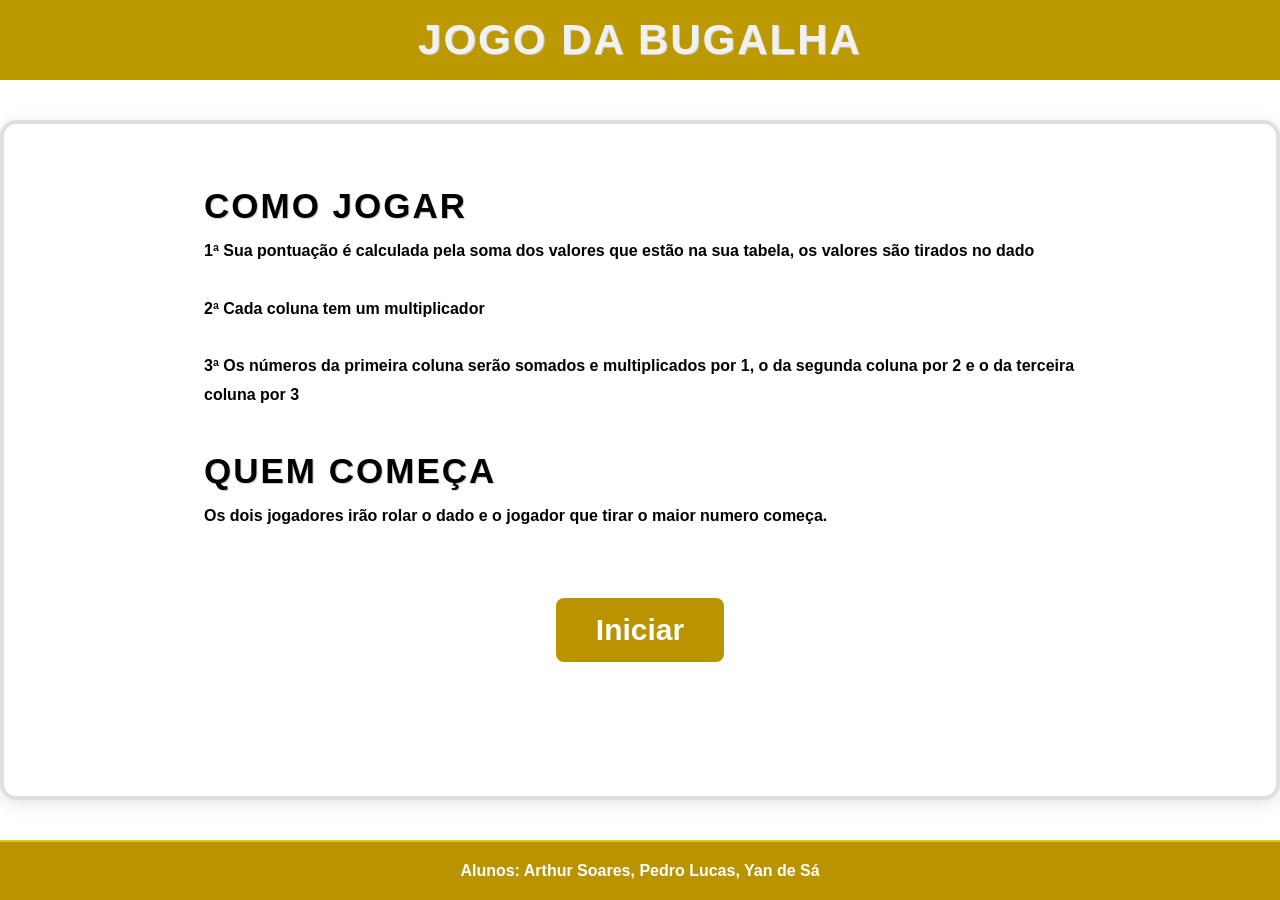
<file: index.html>
<!DOCTYPE html>
<html lang="en">



<head>
    
    <meta charset="UTF-8">
    <meta name="viewport" content="width=device-width, initial-scale=1.0">
    <meta http-equiv="X-UA-Compatible" content="IE=edge">
    <title>Jogo da bugalha</title>
    <link rel="stylesheet" href="Visual.css">

</head>



<body>

    <header>  

        <!-- cabeçalho -->
    <h1 id="titulo">Jogo da Bugalha</h1>

    </header>


    <main>

    <h1 id="titulo2">Como Jogar</h1>

    <h2 id="fontesecundaria2">1ª Sua pontuação é calculada pela soma dos valores que estão na sua tabela, os valores são tirados no dado</h2><br>
    <h2 id="fontesecundaria2">2ª Cada coluna tem um multiplicador</h2><br>
    <h2 id="fontesecundaria2">3ª Os números da primeira coluna serão somados e multiplicados por 1, o da segunda coluna por 2 e o da terceira coluna por 3</h2><br>

    <h1 id="titulo2">Quem começa</h1>
    <h2 id="fontesecundaria2">Os dois jogadores irão rolar o dado e o jogador que tirar o maior numero começa.</h2>
    
    <!--   Enviar para outra página -->

    <div style="
  display: flex;
  justify-content: center;
  align-items: center;
  height: 200px; /* ajuste conforme o tamanho da caixa desejado */
">
  <button 
    onclick="location.href='começo.html'"
    style="
      font-size: 30px;
      background-color: #b99300;
      color: white;
      padding: 15px 40px;
      border-radius: 8px;
      font-weight: bold;
      cursor: pointer;
    ">
    Iniciar
  </button>
</div>

    </main>

    <footer>
        <p id="fontesecundaria">Alunos: Arthur Soares, Pedro Lucas, Yan de Sá</p>
    </footer>

</body>
</html>
</file>
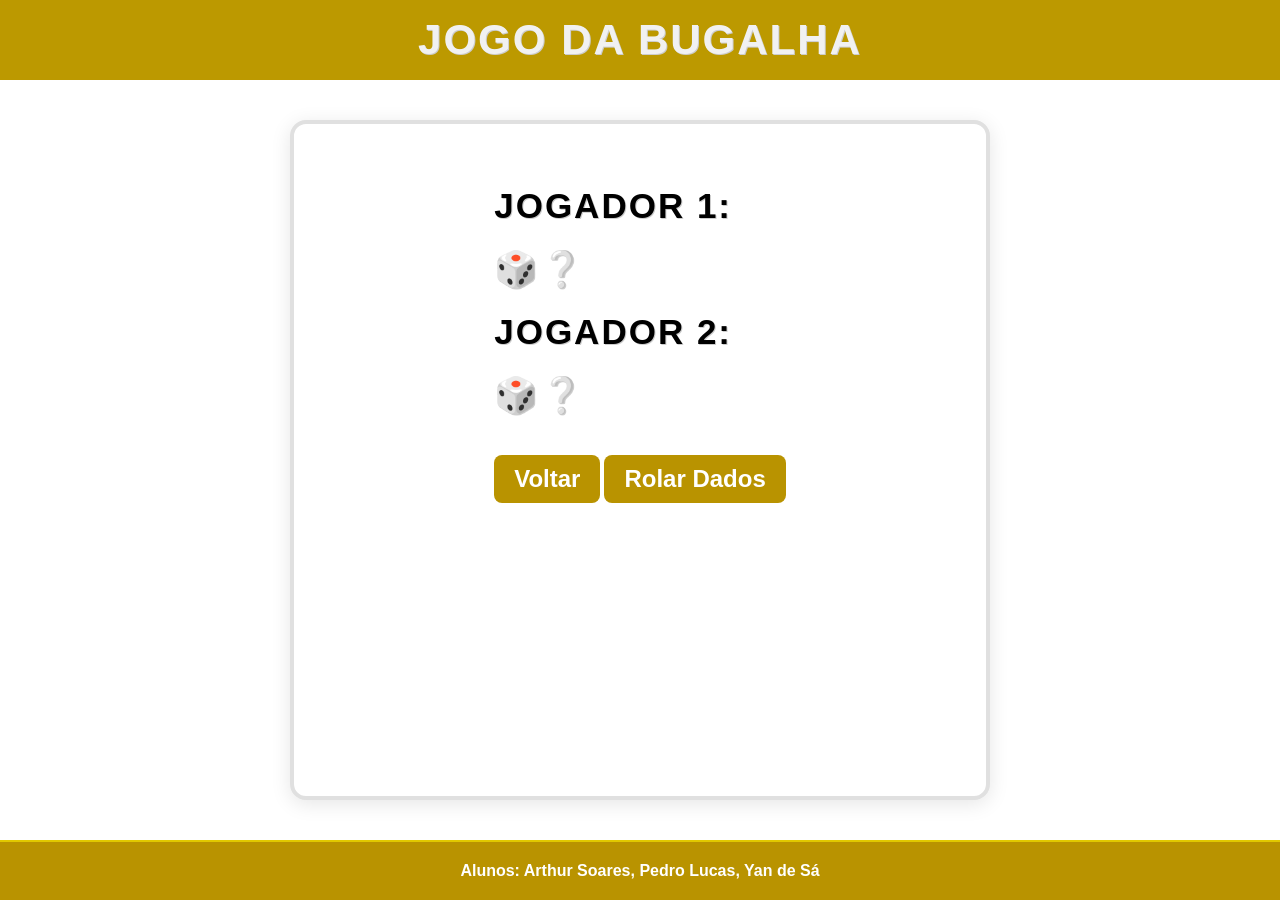
<file: começo.html>
<!DOCTYPE html>
<html lang="pt-BR">

<head>
    <meta charset="UTF-8">
    <meta name="viewport" content="width=device-width, initial-scale=1.0">
    <title>Quem Começa</title>
    <link rel="stylesheet" href="Visual.css">
</head>

<body>
    <header>
        <h1 id="titulo">Jogo da Bugalha</h1>
    </header>

    <main>
        <h2 id="titulo2">Jogador 1:</h2>
        <p id="titulo2"><span id="numero1">🎲❔</span></p>

        <h2 id="titulo2">Jogador 2:</h2>
        <p id="titulo2"><span id="numero2">🎲❔</span></p>

        <br>
        <button 
            onclick="location.href='paginaIni.html'"
            id="fontesecundaria" style="font-size: 24px;"
            > Voltar</button>
        <button onclick="quemComeca()" 
        id="fontesecundaria" style="font-size: 24px;"
        > Rolar Dados </button>
    </main>

    <footer>
        <p id="fontesecundaria">Alunos: Arthur Soares, Pedro Lucas, Yan de Sá</p>
    </footer>

    <script src="codigoF.js" defer></script>
</body>

</html>
</file>
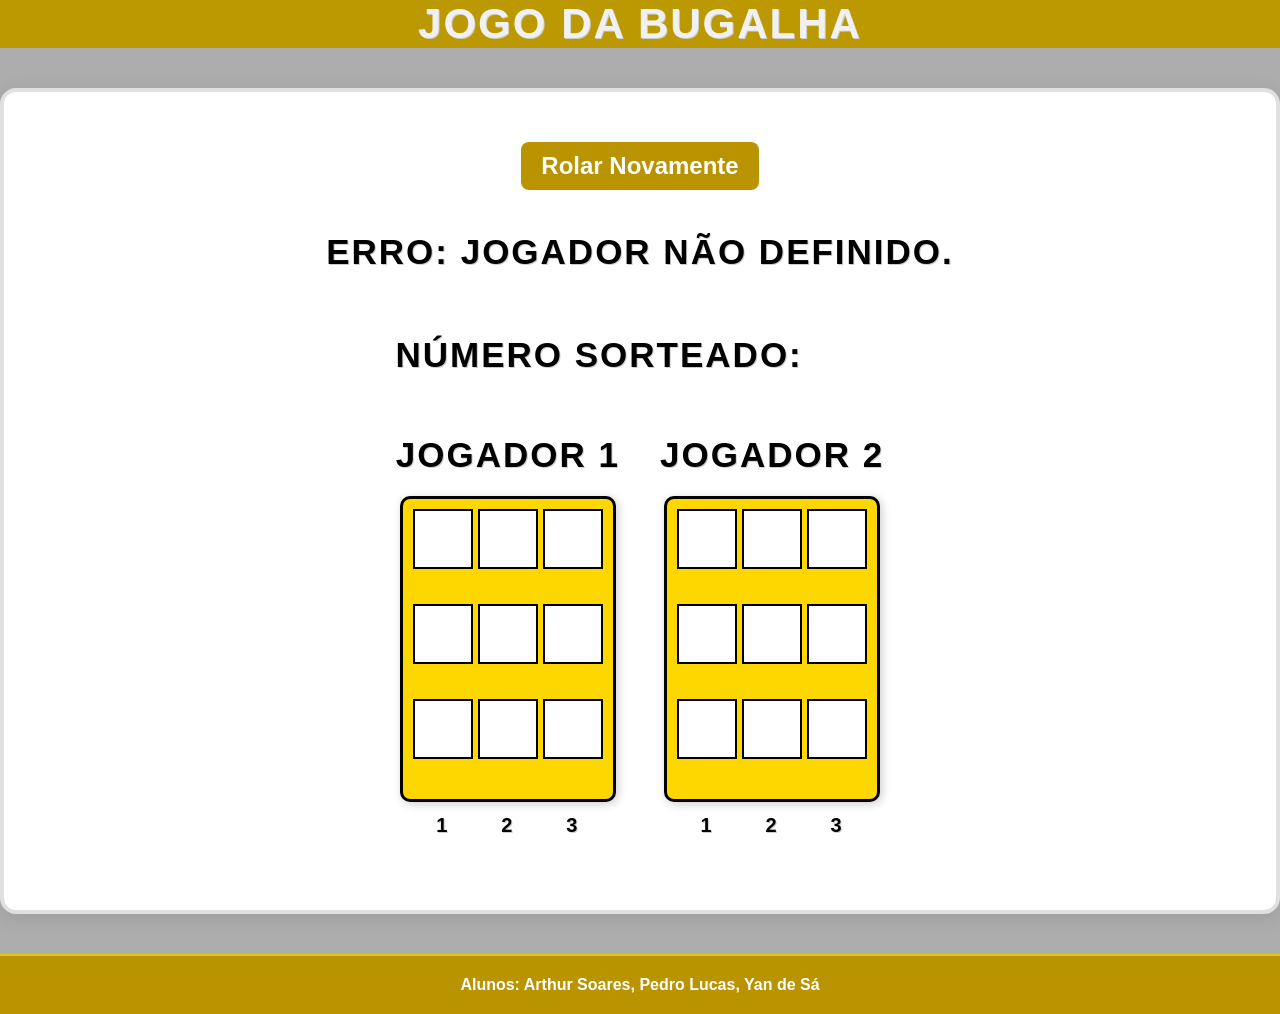
<file: jogo.html>
<!DOCTYPE html>
<html lang="pt-BR">

<head>
  <meta charset="UTF-8" />
  <meta name="viewport" content="width=device-width, initial-scale=1.0" />
  <title>Jogo da Bugalha</title>
  <link rel="stylesheet" href="Visual.css" />
</head>

<body style="background-color: #848484aa;">
  <header>
    <h1 id="titulo">Jogo da Bugalha</h1>
  </header>

  <main>

    <div class="centro">
      <button onclick="
  document.getElementById('mensagem').innerText = '';
  document.getElementById('saida').innerHTML = '🎲';
  setTimeout(() => {
    const numero = dado([1,2,3,4,5,6]);
    document.getElementById('saida').innerHTML = numero;
  }, 200);" id="fontesecundaria" style="font-size: 24px;">
        Rolar Novamente
      </button>

      <h1 id="mensagem"></h1>
      <h2 id="titulo2" style="margin-top: 10px;">
        Número Sorteado: <span id="saida"></span>
      </h2>
    </div>

    <!-- AGRUPANDO OS DOIS JOGADORES CORRETAMENTE -->
    <div class="jogadores-container">

      <div class="jogador">
        <h2 class="nome-jogador" id="titulo2">Jogador 1</h2>
        <div class="tabuleiro-container">
          <div class="tabuleiro">
            <div class="numbercolunas" id="j1c0"></div>
            <div class="numbercolunas" id="j1c1"></div>
            <div class="numbercolunas" id="j1c2"></div>
            <div class="numbercolunas" id="j1c3"></div>
            <div class="numbercolunas" id="j1c4"></div>
            <div class="numbercolunas" id="j1c5"></div>
            <div class="numbercolunas" id="j1c6"></div>
            <div class="numbercolunas" id="j1c7"></div>
            <div class="numbercolunas" id="j1c8"></div>
          </div>
          <div class="numeros-colunas">
            <span id="titulo2" style="font-size: 20px;">1</span>
            <span id="titulo2" style="font-size: 20px;">2</span>
            <span id="titulo2" style="font-size: 20px;">3</span>
          </div>
        </div>
      </div>

      <div class="jogador">
        <h2 class="nome-jogador" id="titulo2">Jogador 2</h2>
        <div class="tabuleiro-container">
          <div class="tabuleiro">
            <div class="numbercolunas" id="j2c0"></div>
            <div class="numbercolunas" id="j2c1"></div>
            <div class="numbercolunas" id="j2c2"></div>
            <div class="numbercolunas" id="j2c3"></div>
            <div class="numbercolunas" id="j2c4"></div>
            <div class="numbercolunas" id="j2c5"></div>
            <div class="numbercolunas" id="j2c6"></div>
            <div class="numbercolunas" id="j2c7"></div>
            <div class="numbercolunas" id="j2c8"></div>
          </div>
          <div class="numeros-colunas">
            <span id="titulo2" style="font-size: 20px;">1</span>
            <span id="titulo2" style="font-size: 20px;">2</span>
            <span id="titulo2" style="font-size: 20px;">3</span>
          </div>
        </div>
      </div>
    </div> <!-- fim jogadores-container -->

    <!-- Exibindo a pontuação dos jogadores e vencedor -->
    <div id="resultadoJ1" style="font-size: 16px; margin-top: 20px; font-family: 'Open Sans', 'Helvetica', sans-serif; font-weight: bold;"></div>
    <div id="resultadoJ2" style="font-size: 16px; margin-top: 10px; font-family: 'Open Sans', 'Helvetica', sans-serif;font-weight: bold;"></div>
    <div id="vencedor" style="font-size: 20px; color: green; margin-top: 20px; font-family: 'Open Sans', 'Helvetica', sans-serif;font-weight: bold;"></div>

    <!-- Botão de Voltar à Tela Inicial, inicialmente invisível -->
    <div id="botaoVoltar" style="display:none; margin-top: 20px;">
      <button onclick="voltarParaTelaInicial()" id="fontesecundaria" style="font-size: 24px;">Voltar à Tela
        Inicial</button>
    </div>

    <script src="codigoF.js"></script>
  </main>

  <footer>
    <p id="fontesecundaria">Alunos: Arthur Soares, Pedro Lucas, Yan de Sá</p>
  </footer>
</body>

</html>
</file>
<file: Visual.css>
* {
    margin: 0;
    padding: 0;
    box-sizing: border-box;
}

html, body {
    height: 100%;
}

body {
    display: flex;
    flex-direction: column;
    min-height: 100vh; /* garante altura total da tela */
    margin: 0;
}


header {
    height: 80px;
    background-color: #bc9900; 
    display: flex;
    flex-direction: column; 
    justify-content: center;
    align-items: center;
}

#fontesecundaria {
    color:#ffffff;
    font-family: 'Open Sans', 'Helvetica', sans-serif;
    font-size: 16px;
}

#fontesecundaria2 {
    color:#000000;
    font-family: 'Open Sans', 'Helvetica', sans-serif;
    font-size: 16px;
}

#titulo {
    color: #f1f1f1;
    font-size: 42px;
    font-family: 'Arial Black', sans-serif;
    text-transform: uppercase;
    letter-spacing: 2px;
    text-shadow: 1px 1px 0 #ccc;
}

#titulo2 {
    color: #000000;
    font-size: 35px;
    font-family: 'Arial Black', sans-serif;
    text-transform: uppercase;
    letter-spacing: 2px;
    text-shadow: 1px 1px 0 #ccc;
}

.titulo2JS {
  color: #000000;
  font-size: 35px;
  font-family: 'Arial Black', sans-serif;
  text-transform: uppercase;
  letter-spacing: 2px;
  text-shadow: 1px 1px 0 #ccc;
}


main {
    max-width: 1500px;
    margin: 40px auto;
    background-color: white;
    padding: 50px 200px;
    border-radius: 16px;
    box-shadow: 0 4px 20px rgba(0, 0, 0, 0.1);
    line-height: 1.8;
    flex: 1;
    justify-content: center;
    align-items: center;
    border: 4px solid #e0e0e0;
}

footer {
    background-color: #b99300;
    text-align: center;
    padding: 20px 0;
    font-size: 14px;
    color: white;
    font-weight: bold;
    border-top: 2px solid #e1c800;
}

button {
    background-color: #b99300;
    border: none;
    padding: 10px 20px;
    color: white;
    font-weight: bold;
    border-radius: 8px;
    cursor: pointer;
    transition: background-color 0.2s;
}

button:hover {
    background-color: #e1c800;
}

.tabuleiro {
    display: grid;
    grid-template-columns: repeat(3, 90px);
    grid-template-rows: repeat(3, 90px);
    gap: 10px;
    justify-content: center;
    background-color: #e1c800;
    border: 3px solid #000;
    border-radius: 10px;
    padding: 10px;
    box-shadow: 0 0 20px #000;
  }
  
  .casa {
    width: 90px;
    height: 90px;
    background-color: #eee;
    border: 2px solid #333;
    display: flex;
    align-items: center;
    justify-content: center;
    font-size: 2rem;
  }

  .container-jogadores {
    display: flex;
    justify-content: center;
    gap: 100px;
    margin-top: 30px;
    align-items: center;
  }
  
  .centro {
    display: flex;
    justify-content: center;
    align-items: center;
    gap: 30px;
    flex-wrap: wrap; /* quebra linha se precisar */
    margin-bottom: 30px;
  }
  
  #saida {
    display: inline-block;
    min-width: 2em;
    min-height: 2em;
    text-align: center;
    vertical-align: middle;
    transition: all 0.2s ease-in-out;
  }
  
  .nome-jogador {
    text-align: center;
    margin-bottom: 10px;
  }
  
  .jogador {
    display: flex;
    flex-direction: column;
    align-items: center;
  }

  .colunas {
    display: grid;
    grid-template-columns: repeat(9, 40px); /* deve ser igual ao .tabuleiro */
    text-align: center;
    font-weight: bold;
    font-family: sans-serif;
    justify-content: center;
    margin-top: 5px;
  }

  .colunas span {
    display: flex;
    justify-content: center;
    align-items: center;
    height: 40px;
  }
  
  .coluna-numero {
    font-weight: bold;
    font-size: 20px;
    text-align: center;
    height: 30px;
    line-height: 30px;
  }
  
  .tabuleiro-container {
    display: flex;
    flex-direction: column;
    align-items: center;
  }
  
  .tabuleiro {
    display: grid;
    grid-template-columns: repeat(3, 60px);
    gap: 5px;
    background-color: gold;
    padding: 10px;
    border-radius: 10px;
    box-shadow: 2px 2px 10px rgba(0,0,0,0.2);
    justify-content: center;
  }
  
  .numbercolunas {
    background-color: rgb(255, 255, 255);
    width: 60px;
    height: 60px;
    display: flex;
    align-items: center;
    justify-content: center;
    font-size: 24px;
    font-weight: bold;
    border: 2px solid #000;
    justify-content: space-between; /* ou center, ou gap */
  }

 .jogadores-container {
  display: flex;
  justify-content: center;
  gap: 40px;
  margin-top: 30px;
  flex-wrap: wrap;
}

.numeros-colunas {
  display: grid;
  grid-template-columns: repeat(3, 60px);
  gap: 5px;
  justify-content: center;
  margin-top: 8px;
}
.numeros-colunas span {
  height: 30px;
  font-size: 20px;
  font-weight: bold;
  display: flex;
  align-items: center;
  justify-content: center;
}
</file>
